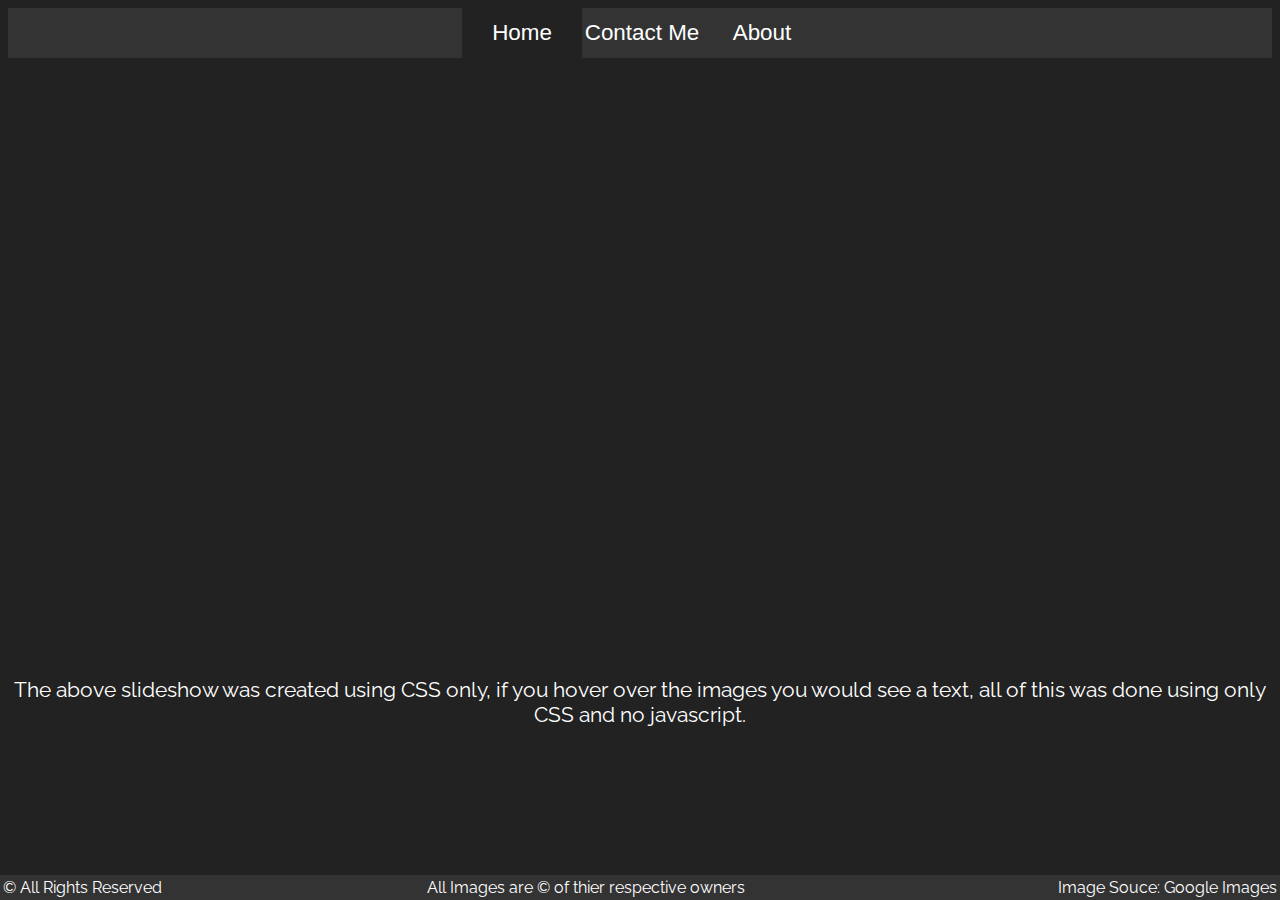
<file: index.html>
<html>
<head>
	<title>My Website</title>
	<link rel="stylesheet" type="text/css" href="mainpage.css">
	</script>
</head>
<body bgcolor="#222222">
	<div class="nav">
		<ul>
			<li><div id="active"><a href="index.html">Home</a></div></li>
			<li><a href="contactus.html">Contact Me</a></li>
			<li><a href="about.html">About</a></li>
		</ul>
	</div>
	<div id="rectangle-shape" style="color: white; font-size: 16pt">
	<div class="curve">
	<div class="slideshow"> 
		<figure> 
			<img src="Images/Slideshow_1.jpg" width=100% height="100%" style:hover=""/> 
			<figcaption>Everything about Mobile Phones</figcaption> 
		</figure> 
		<figure> 
			<img src="Images/Slideshow_2.jpg" width="100%" height="100%" /> 
			<figcaption>Everything about laptops/desktops</figcaption> 
		</figure> 
		<figure> 
			<img src="Images/Slideshow_3.jpg" width="100%" height="100%" /> 
			<figcaption>All you need to know about linux</figcaption> 
		</figure> 
	</div>
	</div>
	</div>
	<div id="content">
		The above slideshow was created using CSS only, if you hover over
		the images you would see a text, all of this was done using only CSS and no javascript.
	</div>
<div id="footer">
	<table>
		<tr>
			<td class="d1">
				&copy; All Rights Reserved
			</td>
			<td class="d2">
				All Images are &copy; of thier respective owners
			</td>
			<td class="d3">Image Souce: Google Images</td>
		</tr>
	</table>
</div>


</div>
</body>
</html>
</file>
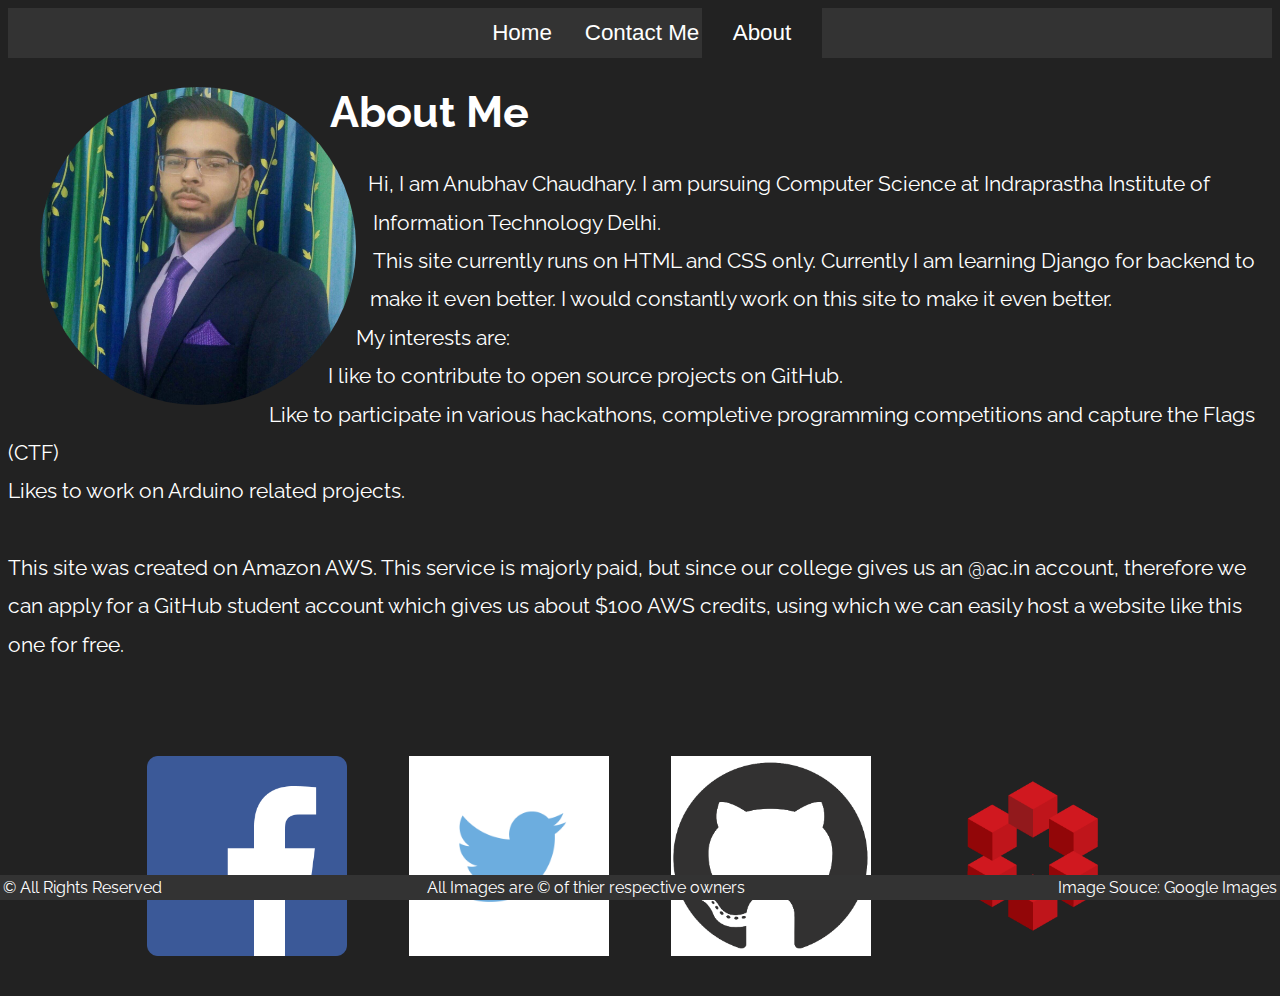
<file: about.html>
<html>
	<head>
		<title>About Me</title>
		<link rel="stylesheet" type="text/css" href="aboutus.css">
	</head>
	<body bgcolor="#222222">
	<div class="nav">
		<ul>
			<li><a href="index.html">Home</a></li>
			<li><a href="contactus.html">Contact Me</a></li>
			<li><div id="active"><a href="about.html">About</a></div></li>
		</ul>
	</div>


	<div id="circle-shape" style="color: white; font-size: 16pt">
		<img src="Images/myimage.jpg" alt="photo of me" class="curve"><h1>About Me</h1>

		<p>Hi, I am Anubhav Chaudhary. I am pursuing Computer Science at Indraprastha Institute of Information Technology Delhi. </br>
			This site currently runs on HTML and CSS only. Currently I am learning Django for backend to make it even better. I would constantly work on this site to make it even better. </br>
			My interests are:</br>
			I like to contribute to open source projects on GitHub.</br>
			Like to participate in various hackathons, completive programming competitions and capture the Flags (CTF)</br>
			Likes to work on Arduino related projects.</br></br>
			This site was created on Amazon AWS. This service is majorly paid, but since our college gives us an @ac.in account, therefore we can apply for a GitHub student account which gives us about $100 AWS credits, using which we can easily host a website like this one for free.</br></br>
	</div>

	<div class="sociallinks">
		<table align="center" cellpadding="30%" cellspacing="20%">
			<tr>
				<div id="fbicon">
					<td><a target="_blank" href="https://www.facebook.com/anubhav.chaudhary?fref=ts"><img src="Images/fbicon.png"></a></img></td>
				</div>
				<div class="twittericon">
				<td><a target="_blank" href="https://twitter.com/thetechyking"><img src="Images/twittericon.png"></a></td>
				</div>
				<div id="githubicon">
					<td>
						<a target="_blank" href="https://github.com/achaudhary997"><img src="Images/githubicon.png"></a>
					</td>
				</div>
				<div id="stackexchangeicon">
					<td>
						<a target="_blank" href="http://math.stackexchange.com/users/249503/anubhav"><img src="Images/stackexchange.png"></a>
					</td>
				</div>
			</tr>
		</table>
	</div>


		<div id="footer">
			<table>
				<tr>
					<td class="d1">
						&copy; All Rights Reserved
					</td>
					<td class="d2">
						All Images are &copy; of thier respective owners
					</td>
					<td class="d3">Image Souce: Google Images</td>
				</tr>
			</table>
		</div>
	</body>
</html>
</file>
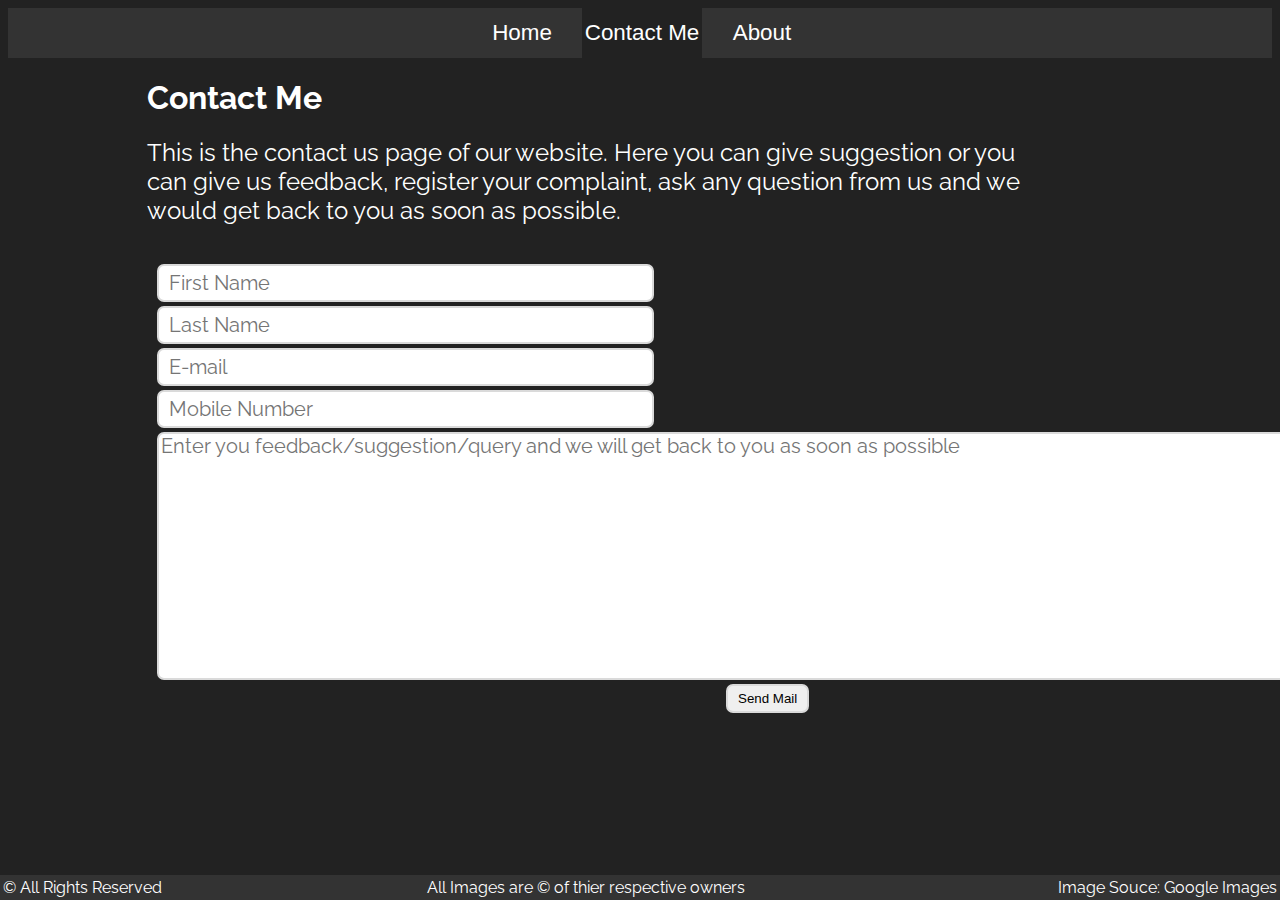
<file: contactus.html>
<html>
	<head>
		<title>Contact Us</title>
		<link rel="stylesheet" type="text/css" href="contactus.css">
		<script>
			function textCounter(field,field2,maxlimit)
			{
				var countfield = document.getElementById(field2);
				if ( field.value.length > maxlimit ) {
					field.value = field.value.substring( 0, maxlimit );
					return false;
				}else {
				countfield.value = maxlimit - field.value.length;
				}
			}
		</script>
	</head>
	<body bgcolor="#222222">
		<div class="nav">
			<ul>
				<li><a href="index.html">Home</a></li>
				<li><div id="active"><a href="contactus.html">Contact Me</a></div></li>
				<li><a href="about.html">About</a></li>
			</ul>
		</div>

		<div id="content">
			<h1>Contact Me</h1>
			<p style="width: 80%;"><font size="5px">This is the contact us page of our website. Here you can give suggestion or you can give us feedback, register your complaint, ask any question from us and we would get back to you as soon as possible.</font></p>
		</div>

		<form name="htmlform" method="post" action="mailto:anubhav16013@iiitd.ac.in">
			<table width="40%">
			</tr>
			<tr>
				<td valign="top">
			<!--	<label for="first_name">First Name *</label> -->
				</td>
				<td valign="top">
				<input  type="text" name="first_name" maxlength="50" size="40" placeholder="First Name">
				</td>
			</tr>
			 
			<tr>
				<td valign="top"">
			<!--	<label for="last_name">Last Name *</label>-->
				</td>
				<td valign="top">
				<input  type="text" name="last_name" maxlength="50" size="40" placeholder="Last Name">
				</td>
			</tr>
			<tr>
				<td valign="top">
			<!--	<label for="email">Email Address *</label>-->
				</td>
				<td valign="top">
				<input  type="text" name="email" maxlength="80" size="40" placeholder="E-mail">
				</td>
			</tr>
			<tr>
				<td valign="top">
			<!--	<label for="telephone">Telephone Number</label>-->
				</td>
				<td valign="top">
				<input  type="text" name="telephone" maxlength="30" size="40" placeholder="Mobile Number">
				</td>
			</tr>
			<tr>
				<td valign="top">
			<!--	<label for="comments">Comments *</label>-->
				</td>
				<td valign="top">
				<textarea onkeyup="textCounter(this, 'counter',1000);" id="message" rows="10" cols="100" placeholder="Enter you feedback/suggestion/query and we will get back to you as soon as possible"></textarea>
				</td>
				<td><input disabled  maxlength="3" size="3" value="1000" class="wordsleft" id="counter"><font color="white">Words Left</font></td>
			</tr>
			<tr>
				<td colspan="2" style="text-align:center">
				<input type="submit" class="button" value="Send Mail" style="margin-left: 6%;"><label for=""
				</td>
			</tr>
			</table>
		</form>

		<div id="footer">
			<table>
				<tr>
					<td class="d1">
						&copy; All Rights Reserved
					</td>
					<td class="d2">
						All Images are &copy; of thier respective owners
					</td>
					<td class="d3">Image Souce: Google Images</td>
				</tr>
			</table>
		</div>
	</body>
</html>
</file>
<file: mainpage.css>
@import url('https://fonts.googleapis.com/css?family=Raleway');

body {
	font-family: 'Raleway', sans-serif;
}

#rectangle-shape p { 
	line-height: 1.8; 
}

#rectangle-shape .curve { 
	width: 100%; height: 70%;
	min-width: 150px;
	float: left;
	margin-right:2rem; 
	-webkit-shape-outside:rectangle();
	shape-outside:rectangle();
	transition: 1s;
}

#rectangle-shape .curve:hover {
	box-shadow: 0px 0px 25px #ffffff;
	transition: 1s;
}

.slideshow{
	position: relative;
	max-width: 100%;
	height: 100%;
}

.slideshow figure{
	margin: 0;
	position: absolute;
}


.slideshow figcaption{
	position: absolute;
	top: 0;
	color: #fff;
	background: rgba(0,0,0, .3);
	font-size: 1em;
	padding: 30px 12px;
	opacity: 0;
	transition: opacity .5s;
	transition: 1s;
}

.slideshow:hover figure figcaption{
	transition: opacity .5s;
	opacity: 1;
}

.slideshow figure{
	opacity:0;
}

 
figure:nth-child(1) {
	animation: xfade 12s 8s infinite;
	transition: 1s;
}



figure:nth-child(2) {
	animation: xfade 12s 4s infinite;
	transition: 1s;
}


figure:nth-child(3) {
	animation: xfade 12s 0s infinite;
	transition: 1s;
}


@keyframes xfade{
	0%{
		opacity: 1;
	}
	30% {
		opacity:1;
	}
	33.3%{
		opacity: 0;
	}
	96% {
		opacity:0;
	}
	100% {
		opacity:1;
	}
}

.nav ul {
	list-style: none;
	background-color: #333;
	text-align: center;
	padding: 0;
	margin: 0;
}
.nav li {

    display: inline-block;
    margin-right: -4px;
	font-family: 'Oswald', sans-serif;
	font-size: 1.2em;
	line-height: 40px;
	height: 40px;
	border-bottom: 1px solid #888;
}
 
.nav a {
	text-decoration: none;
	color: #fff;
	display: block;
	transition: .3s background-color;
}
 
.nav a:hover {
	background-color: #005f5f;
}
 
.nav a.active {
	background-color: #fff;
	color: #444;
	cursor: default;
}
 
@media screen and (min-width: 600px) {
	.nav li {
	width: 120px;
	border-bottom: none;
	height: 50px;
	line-height: 50px;
	font-size: 1.4em;
  }

.nav #active{
	background-color: #222222;
}

#content {
	color: white;
	font-size: 16pt;
	text-align: center;
}

#footer{
	background-color: #333;
	position: fixed;
	color: white;
	bottom: 0px;
	right:0px;
	left:0px;
}

table {
    width: 100%;
    color: white;
}
td {
    vertical-align: top;
}
.d1 {
    text-align: left;
}
.d2 {
    text-align:center;
}
.d3 {
    text-align:right;
}
.copy {
    visibility: hidden;
}
.copy, .d3 {
    white-space: nowrap;
}
</file>
<file: aboutus.css>
@import url('https://fonts.googleapis.com/css?family=Raleway');

body {
	font-family: 'Raleway', sans-serif;
}

.nav ul {
	list-style: none;
	background-color: #333;
	text-align: center;
	padding: 0;
	margin: 0;
}
.nav li {

    display: inline-block;
    margin-right: -4px;
	font-family: 'Oswald', sans-serif;
	font-size: 1.2em;
	line-height: 40px;
	height: 40px;
	border-bottom: 1px solid #888;
}
 
.nav a {
	text-decoration: none;
	color: #fff;
	display: block;
	transition: .3s background-color;
}
 
.nav a:hover {
	background-color: #005f5f;
}
 
.nav a.active {
	background-color: #fff;
	color: #444;
	cursor: default;
}
 
@media screen and (min-width: 600px) {
	.nav li {
	width: 120px;
	border-bottom: none;
	height: 50px;
	line-height: 50px;
	font-size: 1.4em;
  }

.nav #active{
	background-color: #222222;
}

#content{
	padding: 0%;
	margin-left: 10%;
	color: white;
	margin-bottom: 5%;
}

#circle-shape p { 
	line-height: 1.8; 
}

#circle-shape .curve { 
	width: 25%; height: auto;
	min-width: 150px;
	float: left;
	margin-right:4rem;
	margin-left: 2rem; 
	border-radius: 50%;
	-webkit-shape-outside:circle();
	shape-outside:circle();
	transition: 1s;
}

#circle-shape .curve:hover {
	transform: scale(1.1);
	box-shadow: 0px 0px 25px #ffffff;
	transition: 1s;
}



.sociallinks img{
    position: relative;
    float: left;
    width:  200px;
    height: 200px;
    background-position: 50% 50%;
    background-repeat:   no-repeat;
    background-size:     cover;
    transition: 1s
}

.sociallinks img:hover{
    transform: scale(1.1);
    transition: 1s;
    box-shadow: 0px 0px 25px #ffffff;
}


#footer{
	background-color: #333;
	position: fixed;
	color: white;
	bottom: 0px;
	right:0px;
	left:0px;
}

#footer table {
    width: 100%;
    color: white;
}
#footer td {
    vertical-align: top;
}
.d1 {
    text-align: left;
}
.d2 {
    text-align:center;
}
.d3 {
    text-align:right;
}
.copy {
    visibility: hidden;
}
.copy, .d3 {
    white-space: nowrap;
}
</file>
<file: contactus.css>
@import url('https://fonts.googleapis.com/css?family=Raleway');


body {
	font-family: 'Raleway', sans-serif;
}

input::-webkit-input-placeholder{
	font-size: 20px;
	line-height: 4;
	font-family: 'Raleway', sans-serif;
}

input[type="text"] {
    font-size:20px;
    font-family: 'Raleway', sans-serif;
}

input {
	border: 2px solid #dadada;
	border-radius: 7px;
	transition: 1s;
	padding: 5px 10px;
}

input:focus {
	transition: 1s;
	transform: scale(1.1);
	outline: none;
	border-color: #9ecaed;
	box-shadow: 0 0 10px #9ecaed;
}

textarea {
	font-size: 20px;
	font-family: 'Raleway', sans-serif;
	border: 2px solid #dadada;
	border-radius: 7px;
	transition: 1s;
}

textarea:focus {
	transition: 1s;
	transform: scale(1.05);
	outline: none;
	border-color: #9ecaed;
	box-shadow: 0 0 10px #9ecaed;
}

textarea::-webkit-input-placeholder{
	font-size: 20px;
	line-height: 1;
	font-family: 'Raleway', sans-serif;
}

.wordsleft{
	transition: 1s;
}

.wordsleft:hover{
	transition: 1s;
	transform: scale(1.2);
	border-color: #9ecaed;
	box-shadow: 0 0 10px #9ecaed;
}

.button{
	transition: 1s;
}

.button:hover {
	box-shadow: 0 5px 15px #9ecaed;
	transform: scale(1.3);
	transition: 1s;
}

.nav ul {
	list-style: none;
	background-color: #333;
	text-align: center;
	padding: 0;
	margin: 0;
}
.nav li {

    display: inline-block;
    margin-right: -4px;
	font-family: 'Oswald', sans-serif;
	font-size: 1.2em;
	line-height: 40px;
	height: 40px;
	border-bottom: 1px solid #888;
}
 
.nav a {
	text-decoration: none;
	color: #fff;
	display: block;
	transition: .3s background-color;
}
 
.nav a:hover {
	background-color: #005f5f;
}
 
.nav a.active {
	background-color: #fff;
	color: #444;
	cursor: default;
}
 
.nav #active{
	background-color: #222222;
}

@media screen and (min-width: 600px) {
	.nav li {
	width: 120px;
	border-bottom: none;
	height: 50px;
	line-height: 50px;
	font-size: 1.4em;
  }

#contactus{
	color: white;
}

form label {
	color: white;
}

form {
	padding: 20px;
}

form table {
	padding-left: 10%;
}

#content {
	color: white;
	padding-left: 11%;
}


#footer{
	background-color: #333;
	position: fixed;
	color: white;
	bottom: 0px;
	right:0px;
	left:0px;
}

#footer table {
    width: 100%;
    color: white;
}
#footer td {
    vertical-align: top;
}
.d1 {
    text-align: left;
}
.d2 {
    text-align:center;
}
.d3 {
    text-align:right;
}
.copy {
    visibility: hidden;
}
.copy, .d3 {
    white-space: nowrap;
}
</file>
